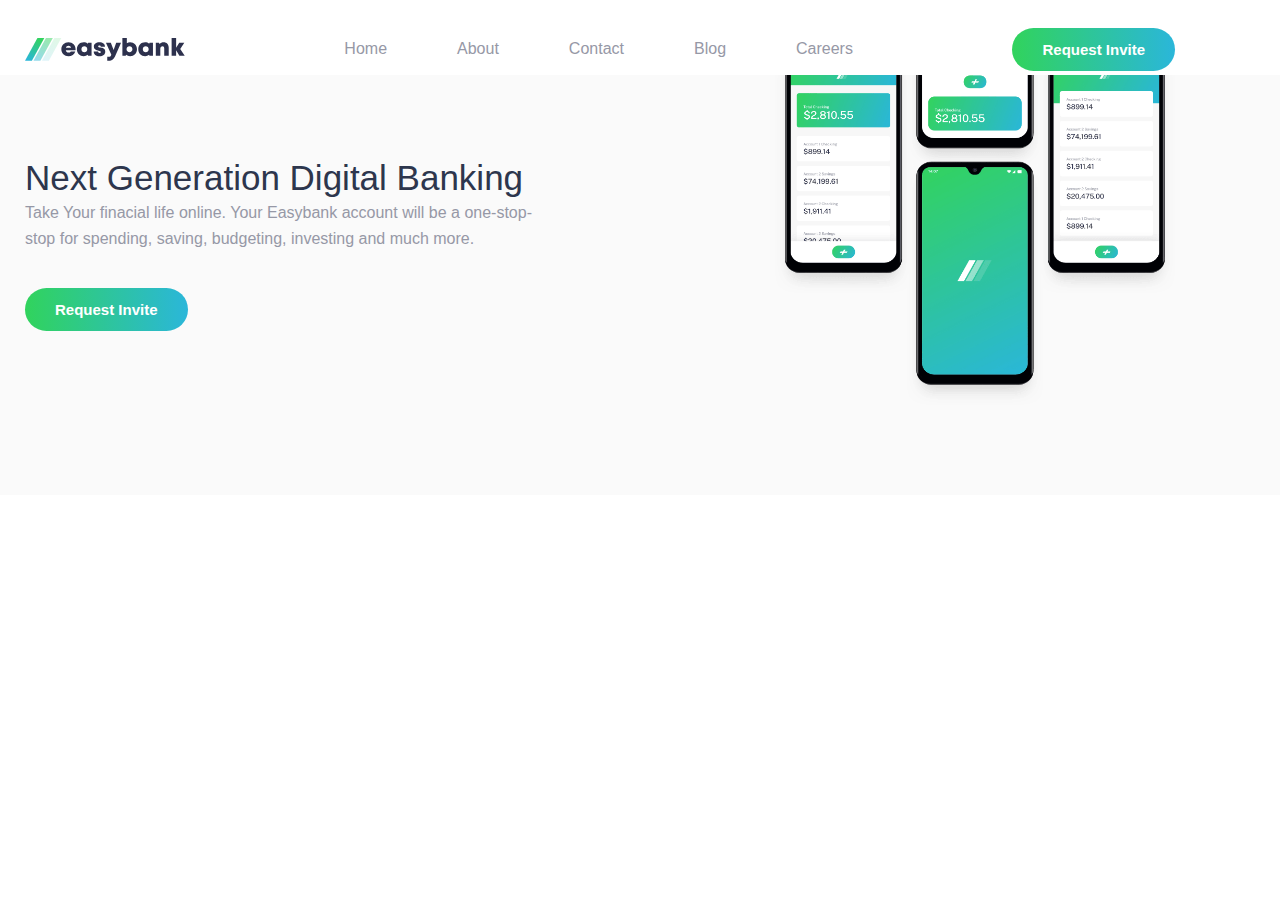
<file: index.html>
<!DOCTYPE html>
<html lang="en">

<head>
    <meta charset="UTF-8">
    <meta http-equiv="X-UA-Compatible" content="IE=edge">
    <meta name="viewport" content="width=device-width, initial-scale=1.0">
    <title>Demo</title>
    <link rel="stylesheet" href="./css/style.css">
</head>

<body>
    <header>
        <div class="container">
            <nav>
                <img src="./images/logo.svg" alt="logoimage" class="logo">
                <input type="checkbox" class="check" id="toggle">
                <label for="toggle" class="hamburger" id="hamburger">
                    <img src="./images/icon-hamburger.svg" alt="hamburger">
                </label>
                <ul class="nav-ul" id="nav-ul">
                    <li class="nav-link"><a href="#">Home</a></li>
                    <li class="nav-link"><a href="#">About</a></li>
                    <li class="nav-link"><a href="#">Contact</a></li>
                    <li class="nav-link"><a href="#">Blog</a></li>
                    <li class="nav-link"><a href="#">Careers</a></li>
                </ul>
                <a href="" class="btn">Request Invite</a>
            </nav>
        </div>
    </header>

    <!-- welcome section -->
    <section class="welcome-section">
        <div class="container welcome">
            <div class="welcome-text">
                <h1 class="u mb-small">Next Generation <span>Digital Banking</span></h1>
                <p class="u-mb-large">
                    Take Your finacial life online. Your Easybank account will be a one-stop-stop for spending, saving,
                    budgeting, investing and much more.
                </p>
                <a href="#" class="btn">Request Invite</a>
            </div>
            <div class="welcome-image">
                <img src="./images/image-mockups.png" alt="">
            </div>
        </div>
    </section>

</body>

</html>
</file>
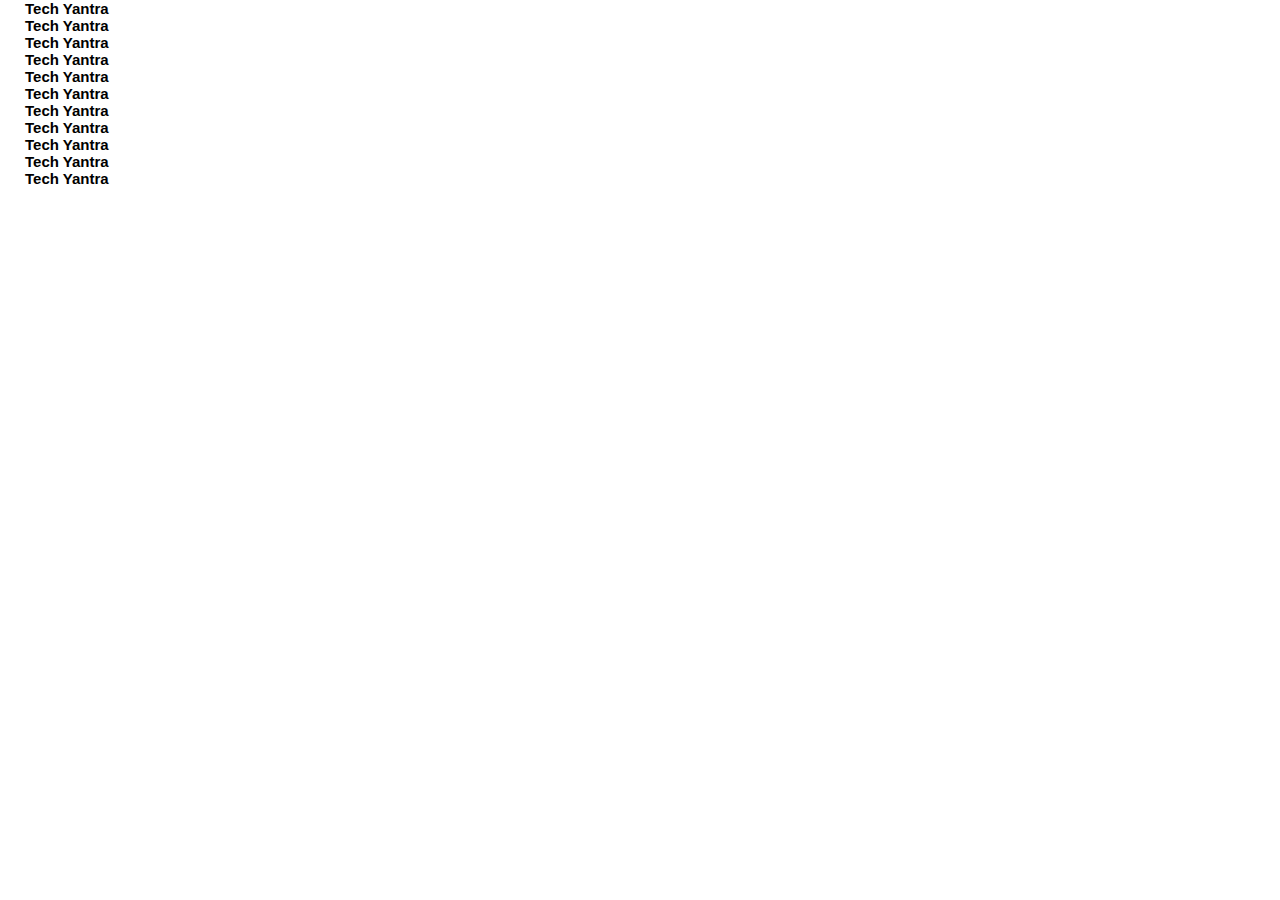
<file: index1.html>
<!DOCTYPE html>
<html lang="en">
<head>
    <meta charset="UTF-8">
    <meta http-equiv="X-UA-Compatible" content="IE=edge">
    <meta name="viewport" content="width=device-width, initial-scale=1.0">
    <title>Demo</title>
    <link rel="stylesheet" href="./css/style.css">
</head>
<body>
    <div class="container">
        <div class="header">
            <div class="image_container">
                <h2>Tech Yantra</h2>
            </div>
            <div class="image_container">
                <h2>Tech Yantra</h2>
            </div>
            <div class="image_container">
                <h2>Tech Yantra</h2>
            </div>
            <div class="image_container">
                <h2>Tech Yantra</h2>
            </div>
            <div class="image_container">
                <h2>Tech Yantra</h2>
            </div>
            <div class="image_container">
                <h2>Tech Yantra</h2>
            </div>
            <div class="image_container">
                <h2>Tech Yantra</h2>
            </div>
            <div class="image_container">
                <h2>Tech Yantra</h2>
            </div>
            <div class="image_container">
                <h2>Tech Yantra</h2>
            </div>
            <div class="image_container">
                <h2>Tech Yantra</h2>
            </div>
            <div class="image_container">
                <h2>Tech Yantra</h2>
            </div>
            <!-- <div class="menu">
                <ul>
                    <li>home</li>
                    <li>about</li>
                    <li>service</li>
                    <li>contect</li>
                </ul>
            </div> -->
        </div>
    </div>    
</body>
</html>
</file>
<file: css/style.css>
*,
*::after,
*::after{
    padding: 0;
    margin: 0;
    box-sizing: border-box;
}

html{
    font-family: sans-serif;
    font-size: 10px;
}

body{
    width: 100%;

}
p{
    font-size: 1.6rem;
    line-height: 1.6;
    color: var(--grayish-blue);
}

section{
    padding: 5rem 0;
}

.container{
    width: 100%;
    max-width: 120rem;
    height: 0 auto;
    padding: 0 2.5rem;
}

/* variables */
:root{
    --dark-blue: hsl(223,26%,24%);
    --line-green: hsl(136,65%,51%);
    --bright-cyan: hsl(192,70%,51%);
    --grayish-blue: hsl(233,8%,62%);
    --light-grayish-blue:  hsl(220,16%,96%);
    --very-light-gray: hsl(0,0%,98%);
    --white: hsl(0,0%,100%);
}

/* utility class */
.u-mb-small{
    margin-bottom: 1.6rem;
}
.u-mb-medium{
    margin-bottom: 3rem;
}
.u-mb-large{
    margin-bottom: 5rem;
}

/* header */
header{
    width: 100%;
    height: 7.5rem;
    padding: 2.5rem 0;
    background-color: var(--white);
    position: relative;
    z-index: 999;
}

.logo{
    height: 2.3rem;
}

.check{
    display: none;
}

.hamburger{
    display: none;
}

nav{
    display: flex;
    justify-content: space-between;
    align-items: center;
    flex-wrap: wrap;
}

.nav-ul{
    display: flex;
    justify-content: center;
    align-items: center;
}

.nav-ul li{
    list-style: none;
    margin: 1.5rem;
}

li a{
    font-size: 1.6rem;
    text-decoration: none;
    color: var(--grayish-blue);
    padding: 2rem;
    position: relative;
}

li a:hover{
    color: var(--dark-blue);
}

nav ul li a::before {
    content: "";
    position: absolute;
    left: 0;
    bottom: 0;
    width: 100%;
    height: .3rem;
    background: linear-gradient(to right, var(--line-green), var(--bright-cyan));
    opacity: 0;    
    transform: scaleX(0);
    transform-origin: left;
    transition: all .3s;
}

nav ul li a:hover::before {
    opacity: 1;
    transform: scaleX(1);
}

.btn{
    font-size: 1.5rem;
    color: var(--white);
    font-weight: 700;
    text-decoration: none;
    padding: 1.3rem 3rem;
    background: linear-gradient(to right, var(--line-green), var(--bright-cyan));
    border-radius: 5rem;
    opacity: 1;
    transform: scaleX(1);
    transition: all .2s;
}

.btn:hover{
    opacity: .8;
    transform: scaleX(1.1);
}
/* welcome section */
.welcome-section{
    width: 100%;
    background-color: var(--very-light-gray);
}
.welcome{
    display: flex;
    flex-direction: column-reverse;
}
.welcome-image{
    display: inline-block;
    text-align: center;
    height: 38rem;
}
.welcome-image::before{
    content: "";
    position: absolute;
    top: -12rem;
    right: 0;
    width: 60rem;
    height: 70rem;
    background-image: url(../images/bg-intro-mobile.svg);
    background-repeat: no-repeat;
    background-size: cover;
}
.welcome-image img{
    width: 100%;
    height: 48rem;
    transform: translateY(-15rem);
}
.welcome-text{
    text-align: center;
}
.welcome-text h1{
    font-size: 3.5rem;
    font-weight: normal;
    color: var(--dark-blue);
    line-height: 4.5rem;
}
.welcome-text h1 span{
    display: inline-block;
}
/* Media Query */
/* Mobile Resposive Queries */

@media  screen and (max-width:951px) {
    nav .btn{
        display: none;
    }
    .hamburger{
        display: inline-block;
        position: absolute;
        top: 2rem;
        right: 2rem;
        cursor: pointer;
    }
    .hamburger img{
        width: 3rem;
    }
    .nav-ul{
        flex-direction: column;
        width: 90%;
        margin: 0 auto;
        padding: 1rem 0;
        margin-top: 4rem;
        background-color: var(--white);
        border: 1px solid skyblue;
        border-radius: .3rem;
        transform: translateY(-200%);
        transition: all .5s;
        z-index: 999;
    }
    .nav-ul li{
        padding: 1rem 0;
        font-size: 1.6rem;
    }
    li a{
        color:  var(--dark-blue);
        font-weight: 400;
    }
    li a:hover {
        color:var(--line-green);
    }
    nav ul li a:hover::before{
        opacity: 0;
    }

    /* slide the meu the hamburger is clicked */
    #toggle:checked ~ .nav-ul{
        transform: translateY(1%);
    }
    #toggle:checked ~ .hamburger{
        border: 1px solid red;
        border-radius: .3rem;
        padding: .4rem;
    }
}

/* Media Query */
/* Mobile Resposive Queries */

@media scree and (min-width:501px) and (max-width:769px){
    .welcome-image{
        display: inline-block;
        text-align: center;
        height: 38rem;
    }
    .welcome::before{
        top: -35rem;
        right: 0;
        width: 65rem;
        height: 83rem;
        background-image: url(../images/bg-intro-desktop.svg);
    }
    .welcome-image img{
        width: 70%;
        height: 48rem;
        transform: translateY(-15rem);
    }
}

/* from tablet  */
@media screen and (min-width:770px){
    .welcome-section{
        padding: 3rem 0 1rem 0;
    }
    .welcome{
        flex-direction: row;
    }
    .welcome-image::before{
        display: none;
    }
    .welcome-text{
        text-align: left;
        padding: 5rem 0;
        width: 85%;
    }
    .welcome-image{
        width: 100%;
        position: relative;
    }
    .welcome-image img{
        width: 40rem;
        position:absolute;
        top: -3rem;
        right: 0;
        z-index: 1;
    }
}
</file>
